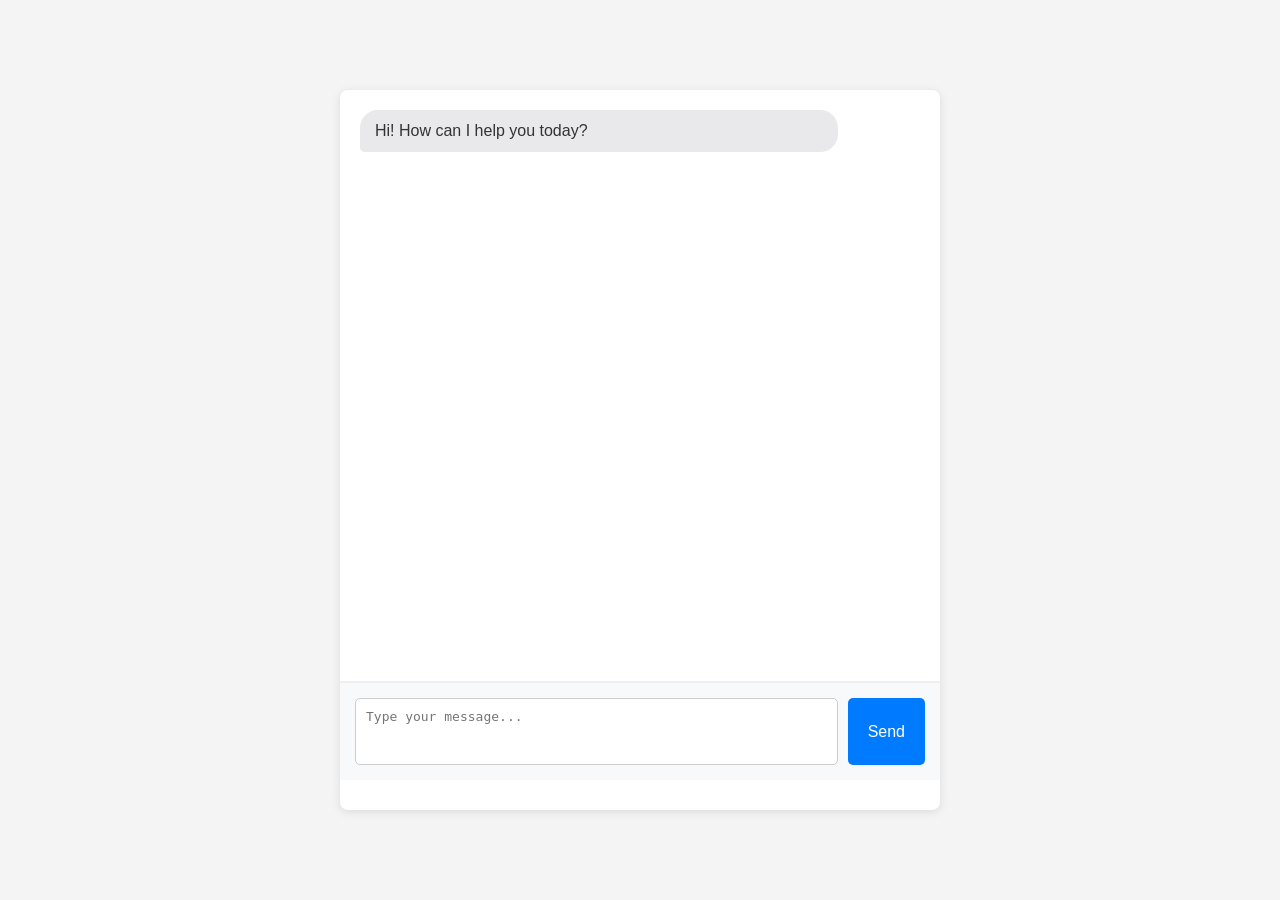
<file: index.html>
<!DOCTYPE html>
<html lang="en">
<head>
    <meta charset="UTF-8">
    <meta name="viewport" content="width=device-width, initial-scale=1.0">
    <title>Gemini Chat Tool</title>
    <link rel="stylesheet" href="style.css">
</head>
<body>
    <div class="chat-container">
        <div class="chat-box" id="chatBox">
            <div class="message bot">Hi! How can I help you today?</div>
        </div>
        <div class="input-area">
            <textarea id="userInput" placeholder="Type your message..." rows="3"></textarea>
            <button id="sendButton">Send</button>
            </div>
        <div class="status-area" id="statusArea"></div>
    </div>

    <script src="script.js"></script>
</body>
</html>
</file>
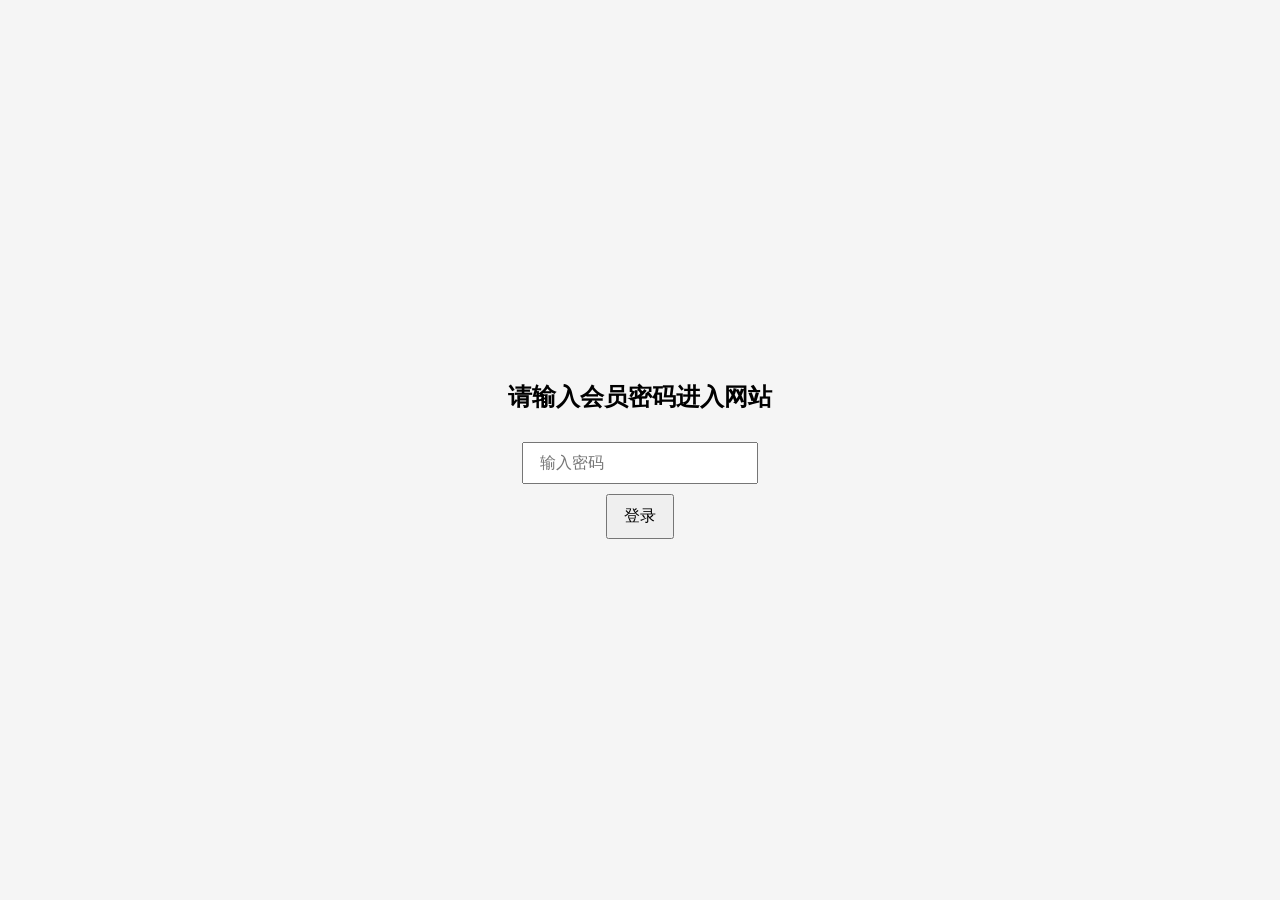
<file: index2.html>
<!DOCTYPE html>
<html lang="zh">
<head>
  <meta charset="UTF-8">
  <title>会员登录</title>
  <style>
    html, body {
      height: 100%;
      margin: 0;
      overflow: hidden;
      font-family: sans-serif;
      background: #f5f5f5;
      text-align: center;
    }

    #login, #secret {
      position: absolute;
      width: 100%;
      height: 100%;
      top: 0;
      left: 0;
      transition: opacity 0.8s ease;
    }

    #login {
      display: flex;
      flex-direction: column;
      justify-content: center;
      align-items: center;
      background: #f5f5f5;
      z-index: 2;
    }

    #secret {
      display: none;
      opacity: 0;
      z-index: 1;
    }

    iframe {
      width: 100%;
      height: 100%;
      border: none;
    }

    input, button {
      padding: 10px 16px;
      font-size: 16px;
      margin-top: 10px;
    }
  </style>
</head>
<body>

  <div id="login">
    <h2>请输入会员密码进入网站</h2>
    <input type="password" id="pass" placeholder="输入密码" onkeydown="if(event.key==='Enter') check()">
    <button onclick="check()">登录</button>
  </div>

  <div id="secret">
    <iframe src="member.html"></iframe>
  </div>

  <script>
    function check() {
      const input = document.getElementById('pass').value;
      const real = atob('MA=='); // base64 的 "0"
      if (input === real) {
        const loginDiv = document.getElementById('login');
        const secretDiv = document.getElementById('secret');
        loginDiv.style.opacity = '0';
        setTimeout(() => {
          loginDiv.style.display = 'none';
          secretDiv.style.display = 'block';
          setTimeout(() => {
            secretDiv.style.opacity = '1';
          }, 50);
        }, 800);
      } else {
        alert('密码错误！');
      }
    }
  </script>

</body>
</html>
</file>
<file: style.css>
body {
    font-family: sans-serif;
    display: flex;
    justify-content: center;
    align-items: center;
    min-height: 100vh;
    background-color: #f4f4f4;
    margin: 0;
}

.chat-container {
    width: 90%;
    max-width: 600px;
    background-color: #fff;
    border-radius: 8px;
    box-shadow: 0 2px 10px rgba(0, 0, 0, 0.1);
    display: flex;
    flex-direction: column;
    height: 80vh; /* Limit height */
}

.chat-box {
    flex-grow: 1;
    overflow-y: auto;
    padding: 20px;
    border-bottom: 1px solid #eee;
}

.message {
    margin-bottom: 15px;
    padding: 10px 15px;
    border-radius: 18px;
    max-width: 80%;
    line-height: 1.4;
}

.message.user {
    background-color: #007bff;
    color: white;
    margin-left: auto;
    border-bottom-right-radius: 5px;
}

.message.bot {
    background-color: #e9e9eb;
    color: #333;
    margin-right: auto;
    border-bottom-left-radius: 5px;
}

.input-area {
    display: flex;
    padding: 15px;
    border-top: 1px solid #eee;
    background-color: #f8f9fa;
}

#userInput {
    flex-grow: 1;
    padding: 10px;
    border: 1px solid #ccc;
    border-radius: 5px;
    resize: none;
    margin-right: 10px;
    font-size: 1em;
}

#sendButton /*, #voiceButton */ {
    padding: 10px 20px;
    background-color: #007bff;
    color: white;
    border: none;
    border-radius: 5px;
    cursor: pointer;
    font-size: 1em;
}

#sendButton:hover {
    background-color: #0056b3;
}

.status-area {
    padding: 5px 15px;
    font-size: 0.8em;
    color: #666;
    min-height: 20px;
}
</file>
